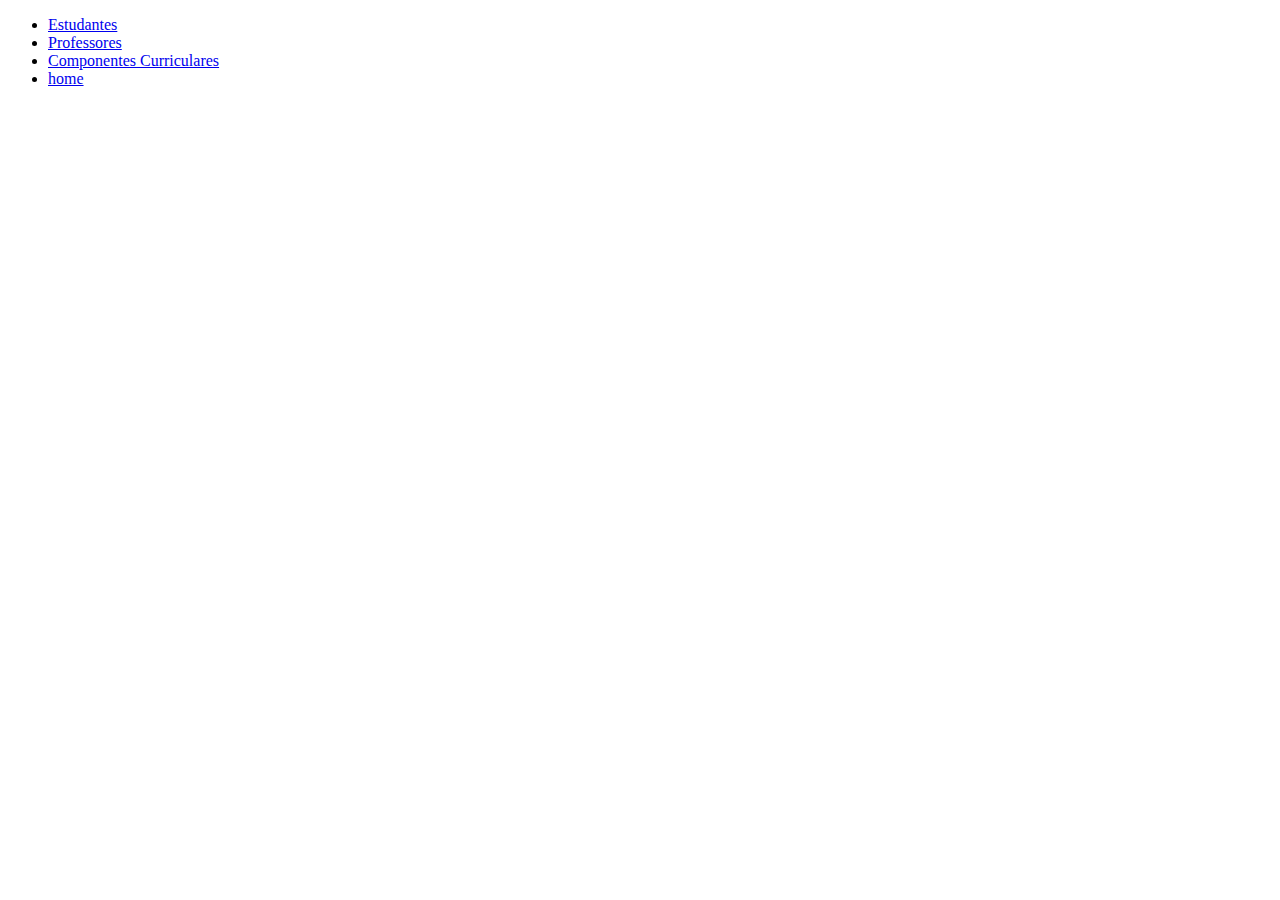
<file: index.html>
<!DOCTYPE html>
<html lang="pt-br">
<head>
    <meta charset="UTF-8">
    <meta name="viewport" content="width=device-width, initial-scale=1.0">
    <title>Tabela</title>
</head>
<body>
    <header>
        <ul>
            <li><a href="estudantes.html">Estudantes</a></li>
            <li><a href="rofessores.html">Professores</a></li>
            <li><a href="componentes curriculares">Componentes Curriculares</a></li>
            <li><a href="home">home</a></li>
        </ul>
    </header>
</body>
</html>
</file>
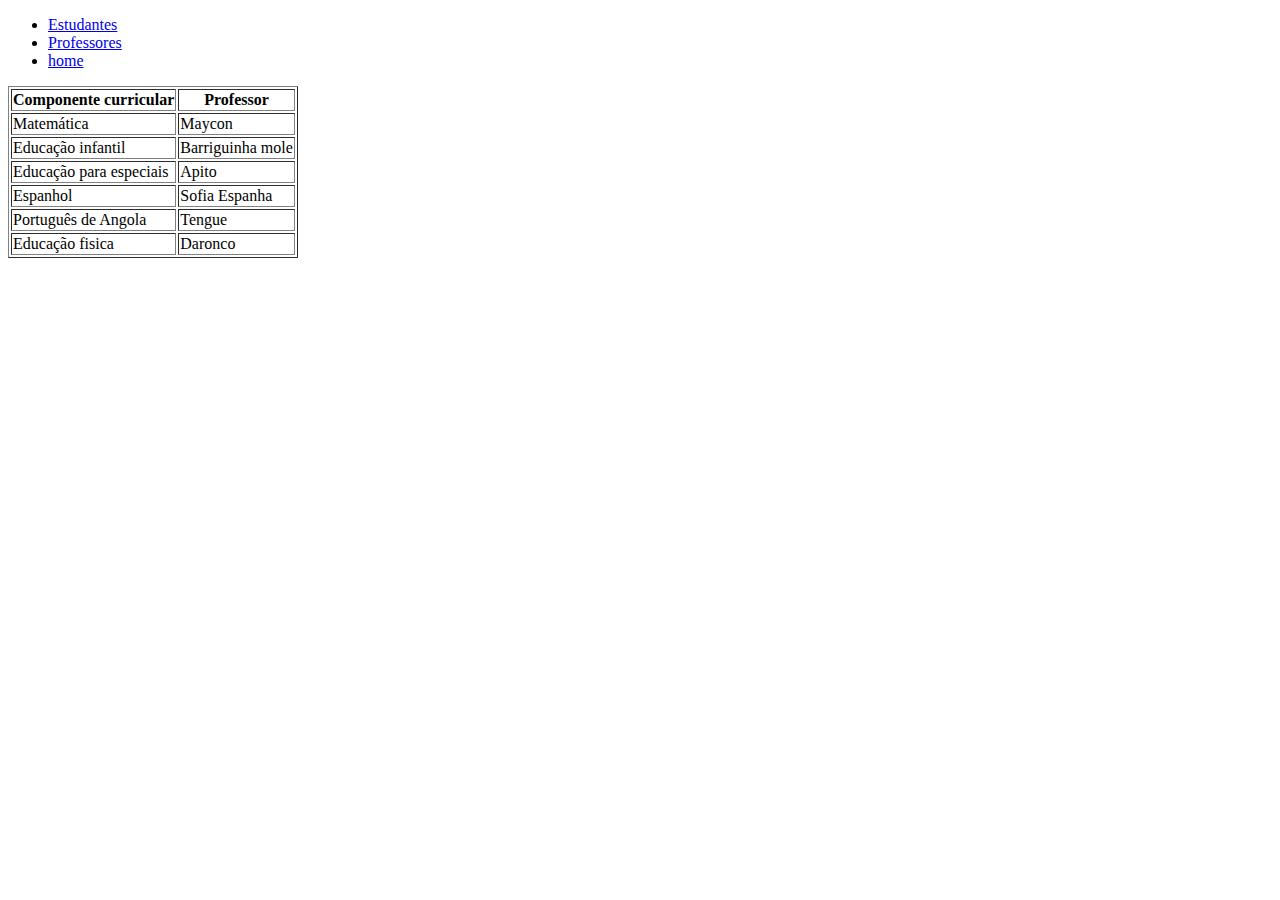
<file: componentes.html>
<!DOCTYPE html>
<html lang="pt-br">
<head>
    <meta charset="UTF-8">
    <meta name="viewport" content="width=device-width, initial-scale=1.0">
    <title>Componentes Curriculares</title>
</head>
<body>
    <header>
        <ul>
            <li><a href="estudantes.html">Estudantes</a></li>
            <li><a href="professores.html">Professores</a></li>
            <li><a href="index.html">home</a></li>
        </ul>
    </header>

    <table border="1px">
        <thead>
            <tr>
                <th>Componente curricular</th>
                <th>Professor</th>
            </tr>
        </thead>
        <tbody>
            <tr>
                <td>Matemática</td>
                <td>Maycon</td>
            </tr>
            <tr>
                <td>Educação infantil</td>
                <td>Barriguinha mole</td>
            </tr>
            <tr>
                <td>Educação para especiais</td>
                <td>Apito</td>
            </tr>
            <tr>
                <td>Espanhol</td>
                <td>Sofia Espanha</td>
            </tr>
            <tr>
                <td>Português de Angola</td>
                <td>Tengue</td>
            </tr>
            <tr>
                <td>Educação fisica</td>
                <td>Daronco</td>
            </tr>
    </tbody>
    </table>

</body>
</html>
</file>
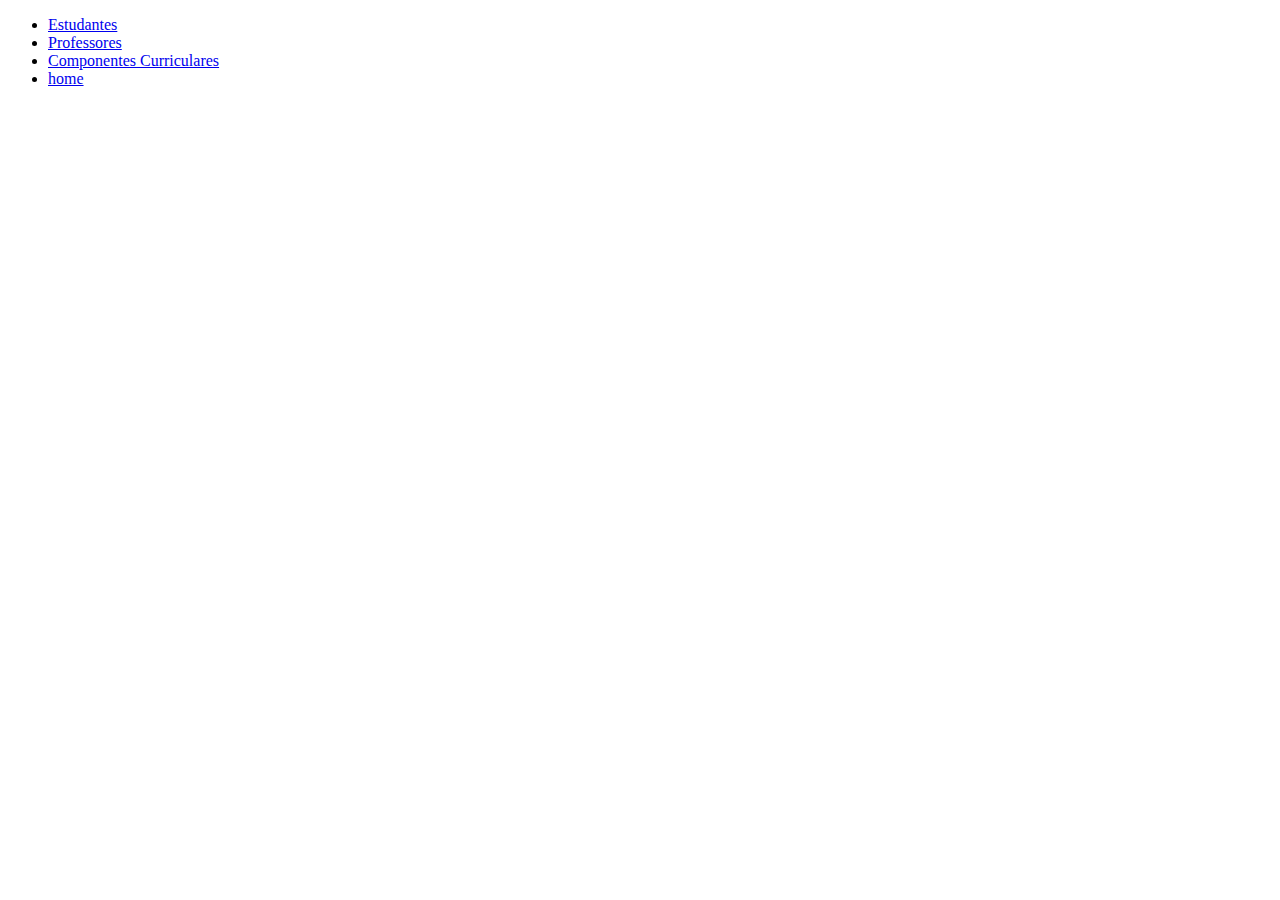
<file: estudantes.html>
<!DOCTYPE html>
<html lang="pt-br">
<head>
    <meta charset="UTF-8">
    <meta name="viewport" content="width=device-width, initial-scale=1.0">
    <title>Estudantes</title>
</head>
<body>
    <header>
        <ul>
            <li><a href="estudantes.html">Estudantes</a></li>
            <li><a href="rofessores.html">Professores</a></li>
            <li><a href="componentes curriculares">Componentes Curriculares</a></li>
            <li><a href="home">home</a></li>
        </ul>
    </header>
</body>
</html>
</file>
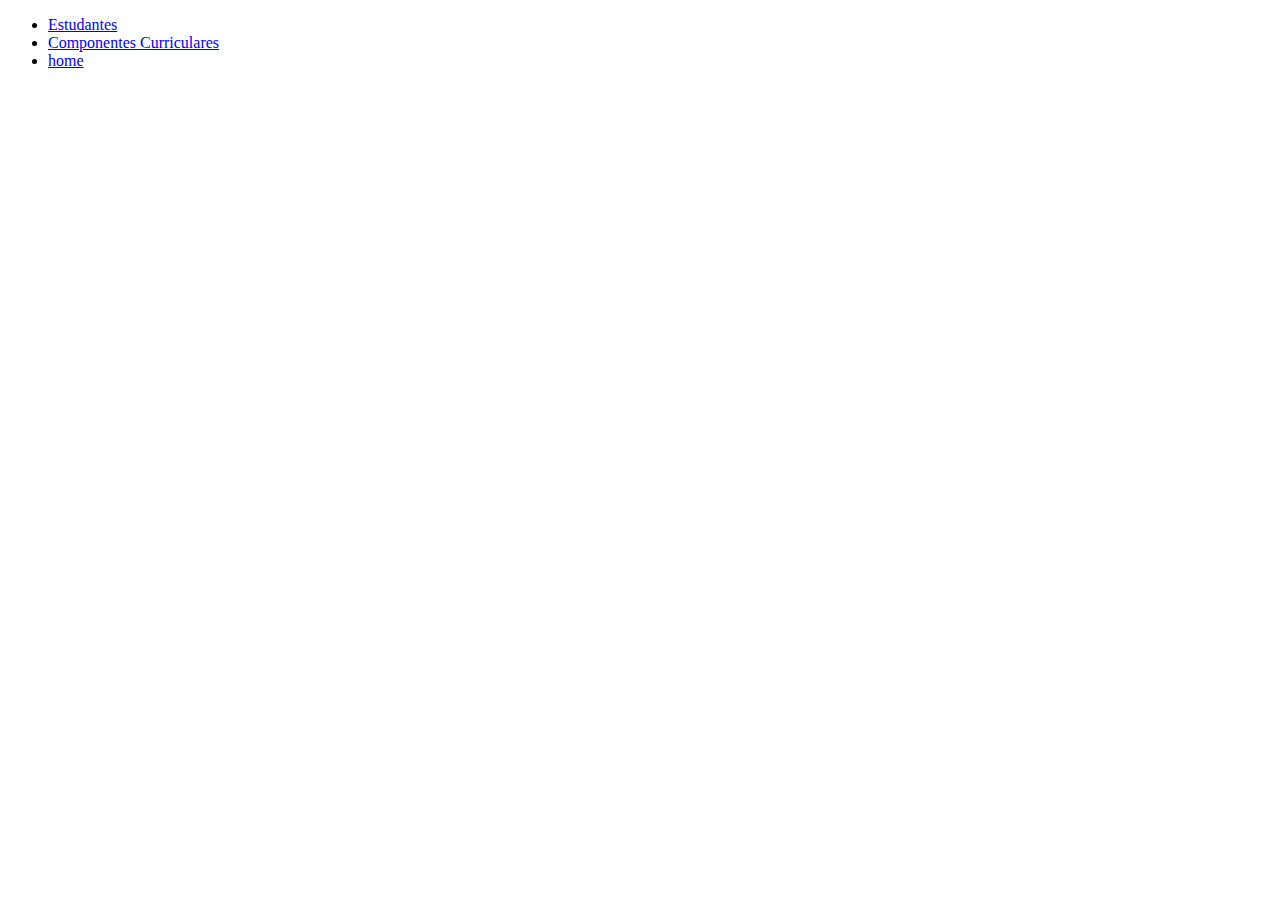
<file: professores.html>
<!DOCTYPE html>
<html lang="pt-br">
<head>
    <meta charset="UTF-8">
    <meta name="viewport" content="width=device-width, initial-scale=1.0">
    <title>Professores</title>
</head>
<body>
    <header>
        <ul>
            <li><a href="estudantes.html">Estudantes</a></li>
            <li><a href="componentes.html">Componentes Curriculares</a></li>
            <li><a href="home">home</a></li>
        </ul>
    </header>
</body>
</html>
</file>
